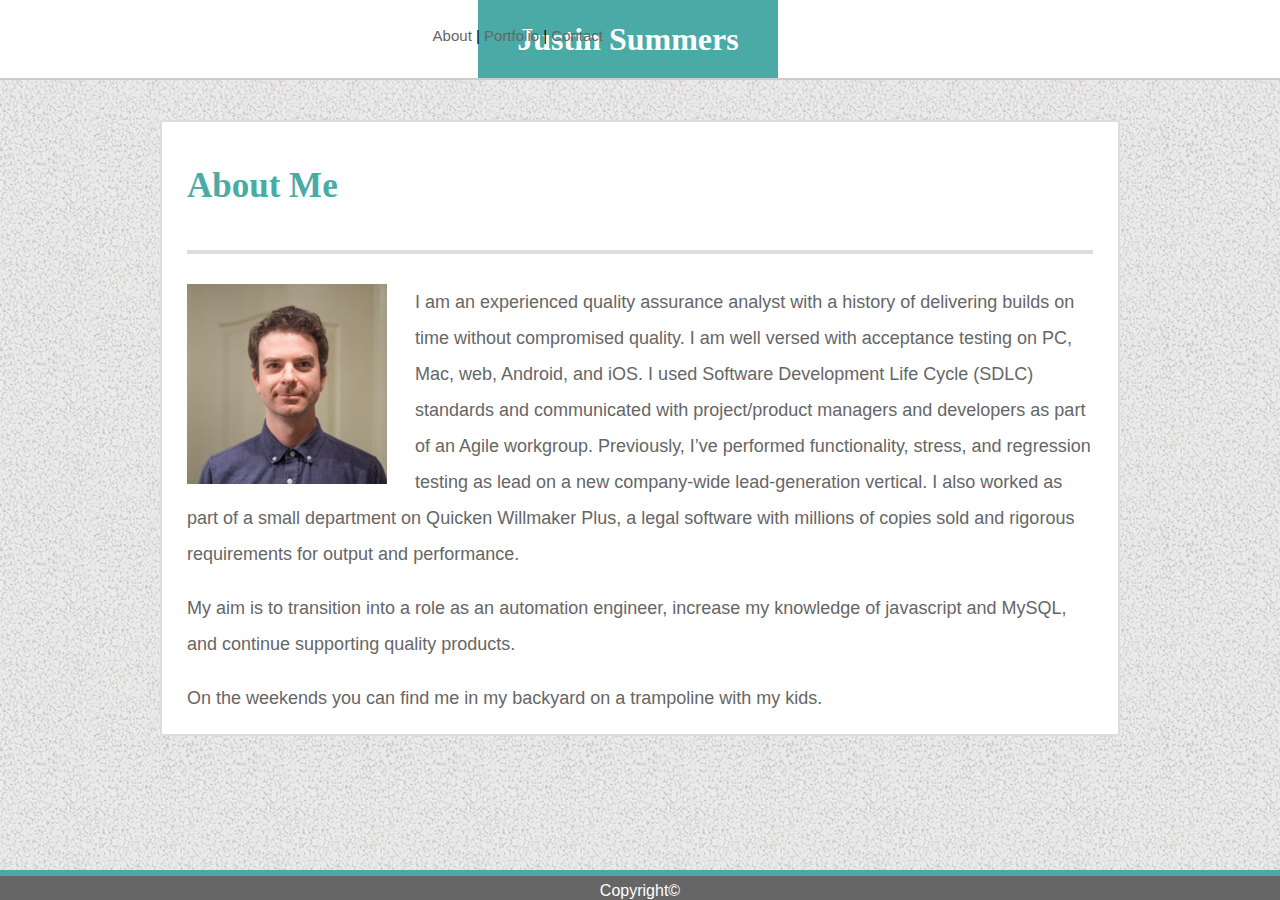
<file: index.html>
<!DOCTYPE html>
<html lang="en-us">
<head>
    <meta charset="utf-8">
    <title>Justin Summers Profile</title>
    <link rel="stylesheet" type="text/css" href="assets/css/style.css">
</head>
<body>
    <div class="navbar">
        <h1>Justin Summers</h1>
        <nav>
            <a href="index.html">About</a> |
            <a href="portfolio.html">Portfolio</a> |
            <a href="contact.html">Contact</a> 
        </nav>
    </div>
    <div class='aboutcontainer'>
        <h2>About Me</h2>
        <hr>
        <div class="imagecontainer">
            <img src="assets/images/profile.jpg" alt="Justin profile picture">
        </div>
        <div class="textcontainer">
            <p>I am an experienced quality assurance analyst with a history of delivering builds on time without compromised quality. I am well versed with acceptance testing on PC, Mac, web, Android, and iOS. I used Software Development Life Cycle (SDLC) standards and communicated with project/product managers and developers as part of an Agile workgroup. Previously, I’ve performed functionality, stress, and regression testing as lead on a new company-wide lead-generation vertical. I also worked as part of a small department on Quicken Willmaker Plus, a legal software with millions of copies sold and rigorous requirements for output and performance.</p>
            <p>My aim is to transition into a role as an automation engineer, increase my knowledge of javascript and MySQL, and continue supporting quality products.</p>
            <p>On the weekends you can find me in my backyard on a trampoline with my kids.</p>
        </div>
    </div>
    <footer>Copyright&copy;</footer>
</body>
</html>













</html>
</file>
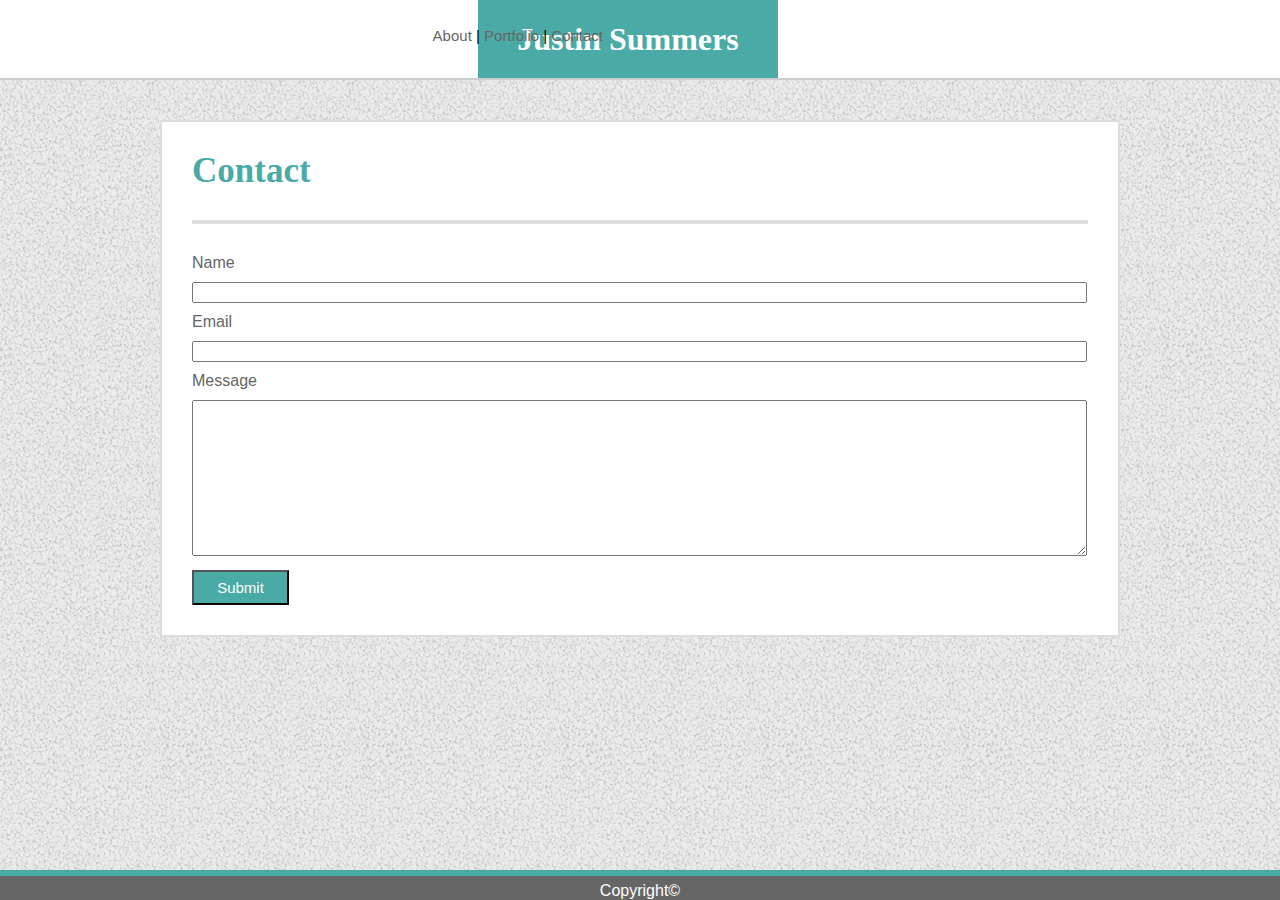
<file: contact.html>
<!DOCTYPE html>
<html lang="en-us">
<head>
    <meta charset="utf-8">
    <title>Contact Me!</title>
    <link rel="stylesheet" type="text/css" href="assets/css/style.css">
</head>
<body>
    <div class="navbar">
        <h1>Justin Summers</h1>
        <nav>
            <a href="index.html">About</a> |
            <a href="portfolio.html">Portfolio</a> |
            <a href="contact.html">Contact</a> 
        </nav>        
    </div>
    <div class='contactcontainer'>
            <h2>Contact</h2>
            <hr>
            <div>
                <form>
                    Name<br>
                    <input type="text"><br>
                    Email<br>
                    <input type="text"><br>
                    Message<br>
                 </form>
                 <textarea rows="10" columns="30"></textarea><br>
                 <button>Submit</button>
            </div>
    </div>
    <footer>Copyright&copy;</footer>
</body>
</html>
</file>
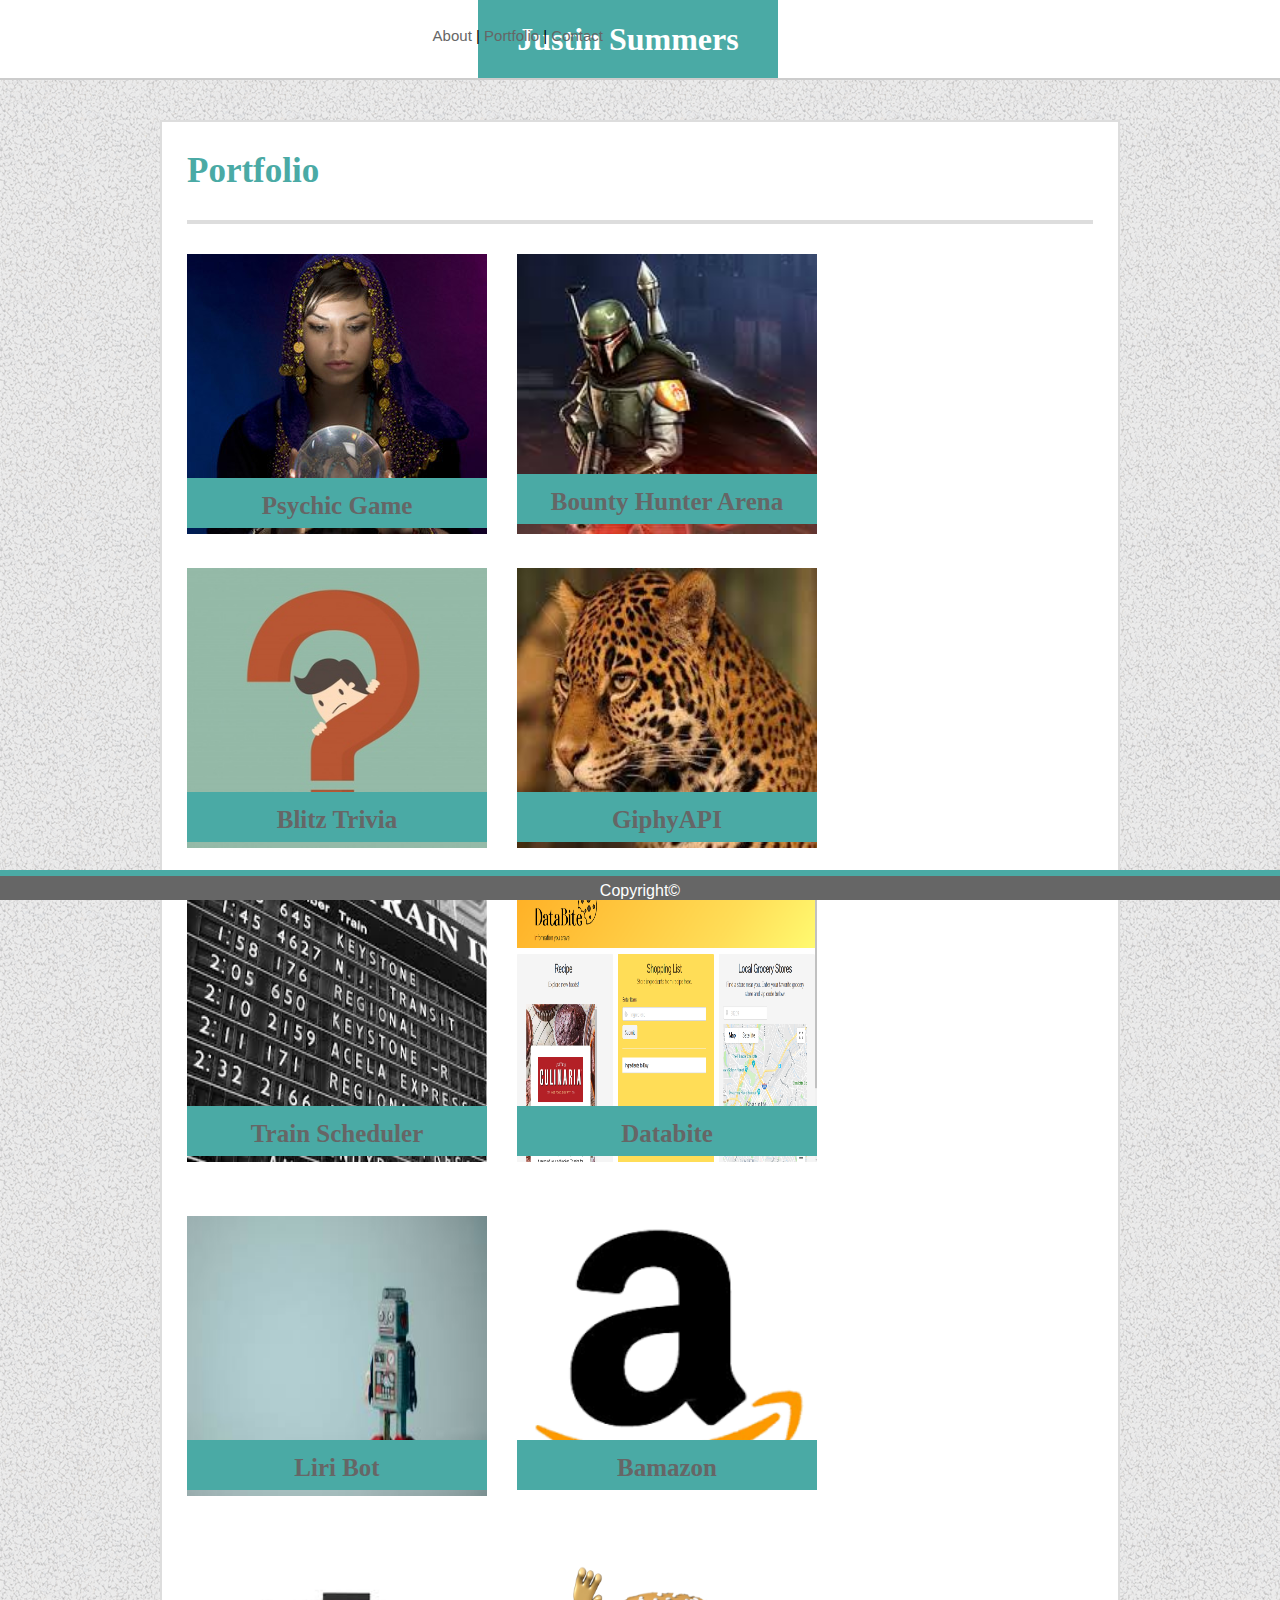
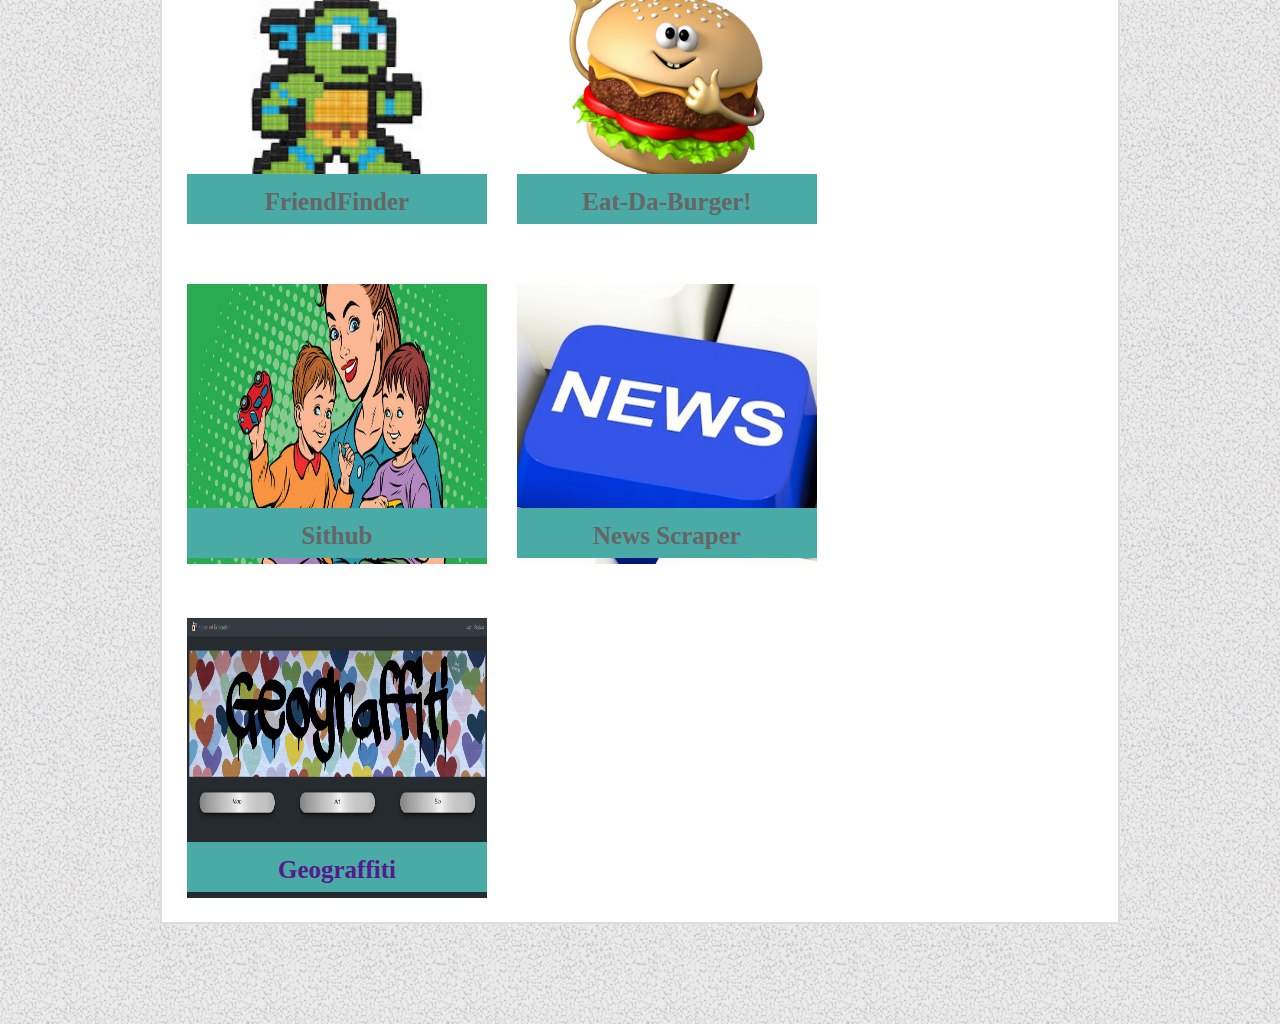
<file: portfolio.html>
<!DOCTYPE html>
<html lang="en-us">
<head>
    <meta charset="utf-8">
    <title>Portfolio Gallery</title>
    <link rel="stylesheet" type="text/css" href="assets/css/style.css">
</head>
<body>
    <div class="navbar">
        <h1>Justin Summers</h1>
        <nav>
            <a href="index.html">About</a> |
            <a href="portfolio.html">Portfolio</a> |
            <a href="contact.html">Contact</a> 
        </nav>
    </div>
    <div class="img-set">
        <h2>Portfolio</h2>
        <hr>
        <div class="wrapper">
            <div class="img1">
                <img src="assets/images/psychic.jpg" alt="Psychic Game">
                <div class="overlay1">
                    <a href=" https://dumpstro.github.io/Psychic-Game/"><h3>Psychic Game</h3></a>
                </div>
            </div>
            <div class="img2">
                <img src="assets/images/boba.jpg" alt="boba fett" id="boba">
                <div class="overlay2">
                    <a href="https://dumpstro.github.io/unit-4-game/"><h3>Bounty Hunter Arena</h3></a>
                </div>
            </div>
            <div class="img3">
                <img src="assets/images/trivia.jpg" alt="trivia" id="trivia">
                <div class="overlay3">
                    <a href="https://dumpstro.github.io/TriviaGame/"><h3>Blitz Trivia</h3></a>
                </div>
            </div>  
            <div class="img4">
                <img src="assets/images/animal.jpg" alt="animal" id="animal">
                <div class="overlay4">
                    <a href="https://dumpstro.github.io/giphyAPI"><h3>GiphyAPI</h3></a>
                </div>
            </div>
            <div class="img5">
                <img src="assets/images/trainBoard.jpg" alt="trainBoard" id="trainBoard">
                <div class="overlay5">
                    <a href="https://dumpstro.github.io/TrainScheduler/"><h3>Train Scheduler</h3></a>
                </div>
            </div>
            <div class="img6">
                <img src="assets/images/databite.png" alt="databite" id="databite">
                <div class="overlay6">
                    <a href="https://pawhurr.github.io/Project1-DataBite/""><h3>Databite</h3></a>
                </div>
            </div>
            <div class="img7">
                <img src="assets/images/liriBot.jpg" alt="liribot" id="liribot">
                <div class="overlay7">
                    <a href="https://github.com/dumpstro/liri-node-app"><h3>Liri Bot</h3></a>
                </div>
            </div>
            <div class="img8">
                <img src="assets/images/amazon.png" alt="amazon" id="amazon">
                <div class="overlay8">
                    <a href="https://github.com/dumpstro/bamazon"><h3>Bamazon</h3></a>
                </div>
            </div>
            <div class="img9">
                <img src="assets/images/leonardo.jpg" alt="leonardo" id="leonardo">
                <div class="overlay9">
                    <a href="https://damp-tor-45223.herokuapp.com/"><h3>FriendFinder</h3></a>
                </div>
            </div>
            <div class="img10">
                <img src="assets/images/burger.png" alt="burger" id="burger">
                <div class="overlay10">
                    <a href="https://frozen-dawn-37566.herokuapp.com/"><h3>Eat-Da-Burger!</h3></a>
                </div>
            </div>
            <div class="img11">
                <img src="assets/images/sithub.jpg" alt="sithub" id="sithub">
                <div class="overlay11">
                    <a href="https://project2-sithub.herokuapp.com/"><h3>Sithub</h3></a>
                </div>
            </div>
            <div class="img12">
                <img src="assets/images/news.jpg" alt="news" id="news">
                <div class="overlay12">
                    <a href="https://hidden-anchorage-94663.herokuapp.com/"><h3>News Scraper</h3></a>
                </div>
            </div>
            <div class="img13">
                <img src="assets/images/geograffiti.png" alt="geograffiti" id="geograffiti">
                <div class="overlay13">
                    <a href=><h3>Geograffiti</h3></a>
                </div>
            </div>
        </div>
    </div>
    <footer>Copyright&copy;</footer>
</body>
</html>
</file>
<file: assets/css/style.css>
* {
    box-sizing: border-box;
}

body{
    background-image: url("../images/gravel.png");
    font-family: 'Arial', 'Helvetica Neue', Helvetica, sans-serif;
}

.navbar {
    height:82px;
    background-color: #ffffff;
    border-bottom: 2px solid #cccccc;
    margin-top: -10px;
    margin-left: -10px;
    margin-right: -10px;
    margin-bottom: 15px;
    position: relative;
}

nav {
   position: absolute;
   right: 479px;
   line-height: 75px;
   font-size: 15px;
   margin-right: 200px;
}

a:link {
    color: #666666;
    text-decoration: none;
}

h1 {
    height:80px;    
    width: 300px;
    color:#ffffff;
    background-color: #4aaaa5;
    padding: 10px;
    text-align: center;
    position: absolute;
    left: 480px;
    top: -21px;
    line-height: 63px;
    font-family: 'Georgia', Times, 'Times New Roman', serif;
}

.aboutcontainer {
    width: 960px;
    margin: auto;
    margin-top: 40px;
    background-color: #ffffff;
    border: 2px solid #dddddd;
    padding-left: 25px;
    padding-right: 25px;
    line-height: 2;
}

hr {
    margin-bottom: 30px;
    border: 2px solid #dddddd;
}

h2 {
    font-size: 35px;
    font-family: 'Georgia', Times, 'Times New Roman', serif;
    color: #4aaaa5;
}

h3 {
    font-family: 'Georgia', Times, 'Times New Roman', serif;
    font-size: 25px;
    line-height: 5px;
}

.imagecontainer {
    float: left;
    margin-right: 28px;
}

.textcontainer {
    display: inline;
    font-size: 18px;
    color: #666666;
}

footer {
    text-align: center;
    height: 30px;
    border-top: 6px solid #4aaaa5;
    background-color: #666666;
    color: #ffffff;
    left: 0;
    bottom: 0;
    width: 100%;
    line-height: 30px;
    position: fixed;
}

.img-set {
    width: 960px;
    margin: auto;
    margin-top: 40px;
    margin-bottom: 100px;
    background-color: #ffffff;
    border: 2px solid #dddddd;
    padding-left: 25px;
    padding-right: 25px;
}
 .wrapper {
     display: grid;
     grid-template-columns: 300px 300px;
     grid-gap: 30px;
 }

 .img1,
 .img2,
 .img3,
 .img4,
 .img5,
 .img6,
 .img7,
 .img8,
 .img9,
 .img10,
 .img11,
 .img12,
 .img13 {
     position: relative;
     z-index: 0;
 }

 .img2 {
    width: 300px;
    height: 280px;
}

 #boba,
 #trivia,
 #animal,
 #trainBoard,
 #databite,
 #liribot,
 #amazon,
 #leonardo,
 #burger,
 #sithub,
 #news,
 #geograffiti {
     width: 300px;
     height: 280px;
 }

 .img5,
 .img6,
 .img7,
 .img8,
 .img9,
 .img10,
 .img11,
 .img12,
 .img13 {
     margin-bottom: 20px;
 }

 .overlay1,
 .overlay2,
 .overlay3,
 .overlay4,
 .overlay5,
 .overlay6,
 .overlay7,
 .overlay8,
 .overlay9,
 .overlay10,
 .overlay11,
 .overlay12,
 .overlay13 {
     position: absolute;
     z-index: 1;
     width: 100%;
     height: 50px;
     bottom: 10px;
     padding: 0;
     background-color: #4aaaa5;
     color: #ffffff;
     text-align: center;
     padding-bottom: 15px;
 }

 .contactcontainer {
     width: 960px;
     margin: auto;
     margin-top: 40px;
     background-color: #ffffff;
     border: 2px solid #dddddd;
     padding-left: 30px;
     padding-right: 30px;
     padding-bottom: 30px;
}

form {
    color: #666666;
 }

input {
    margin-top: 10px;
    margin-bottom: 10px;
    width: 895px;
 }

textarea {
    margin-top: 10px;
    margin-bottom: 10px;
    width: 895px;
}

button {
    height: 35px;
    width: 97px;
    background-color: #4aaaa5;
    color: #ffffff;
    text-align: center;
    line-height: 30px;
    font-size: 15px;
}
</file>
